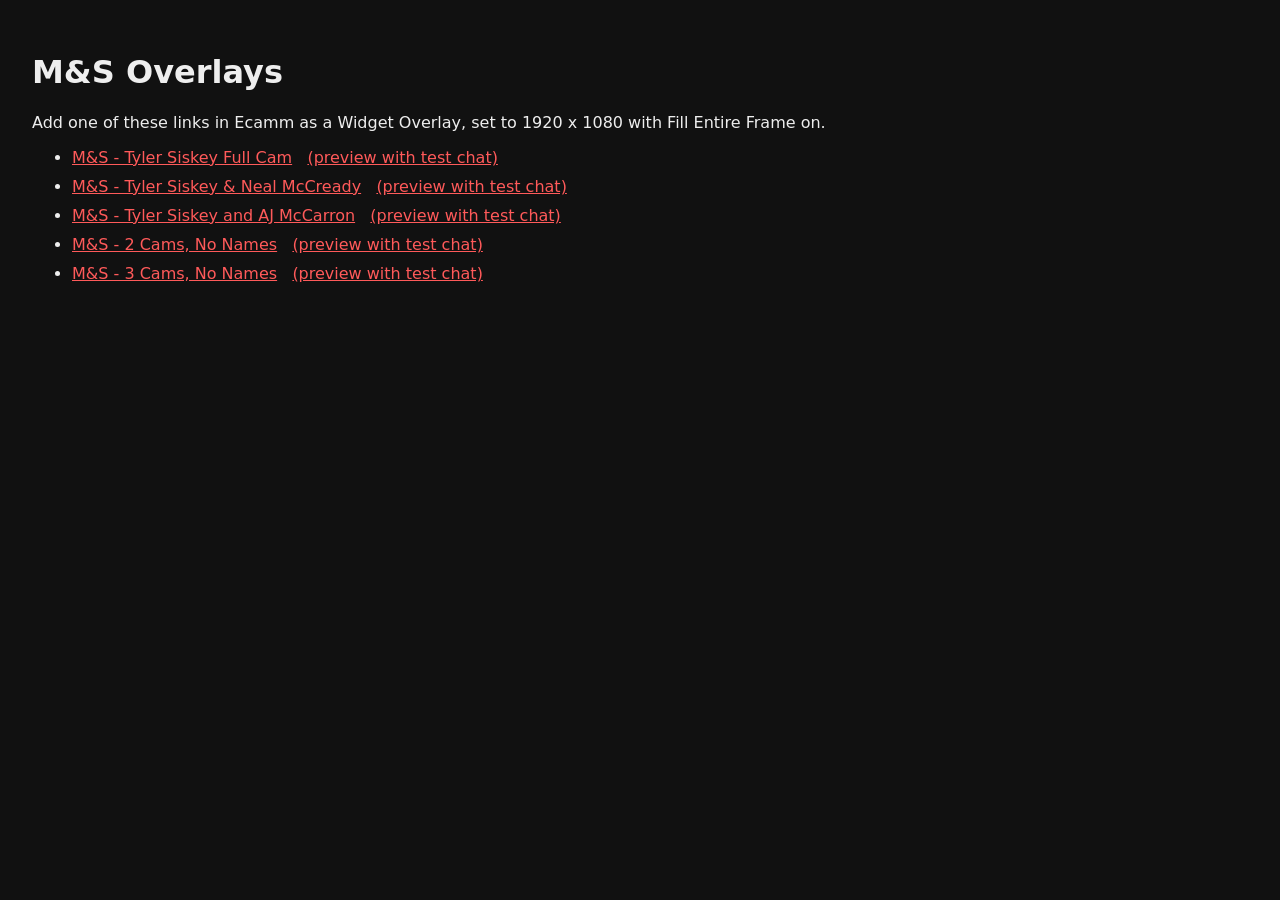
<file: index.html>
<!doctype html><html><head><meta charset="utf-8"><meta name="viewport" content="width=device-width, initial-scale=1"><title>M&amp;S Overlays</title>
<style>body{font:16px system-ui,sans-serif;background:#111;color:#eee;padding:24px}a{color:#ff5a5a}li{margin:10px 0}</style></head>
<body><h1>M&amp;S Overlays</h1><p>Add one of these links in Ecamm as a Widget Overlay, set to 1920 x 1080 with Fill Entire Frame on.</p><ul><li><a href="full-cam.html">M&S - Tyler Siskey Full Cam</a> &nbsp; <a href="full-cam.html?test=1">(preview with test chat)</a></li><li><a href="neal-mccready.html">M&S - Tyler Siskey & Neal McCready</a> &nbsp; <a href="neal-mccready.html?test=1">(preview with test chat)</a></li><li><a href="aj-mccarron.html">M&S - Tyler Siskey and AJ McCarron</a> &nbsp; <a href="aj-mccarron.html?test=1">(preview with test chat)</a></li><li><a href="2-cams.html">M&S - 2 Cams, No Names</a> &nbsp; <a href="2-cams.html?test=1">(preview with test chat)</a></li><li><a href="3-cams.html">M&S - 3 Cams, No Names</a> &nbsp; <a href="3-cams.html?test=1">(preview with test chat)</a></li></ul></body></html>
</file>
